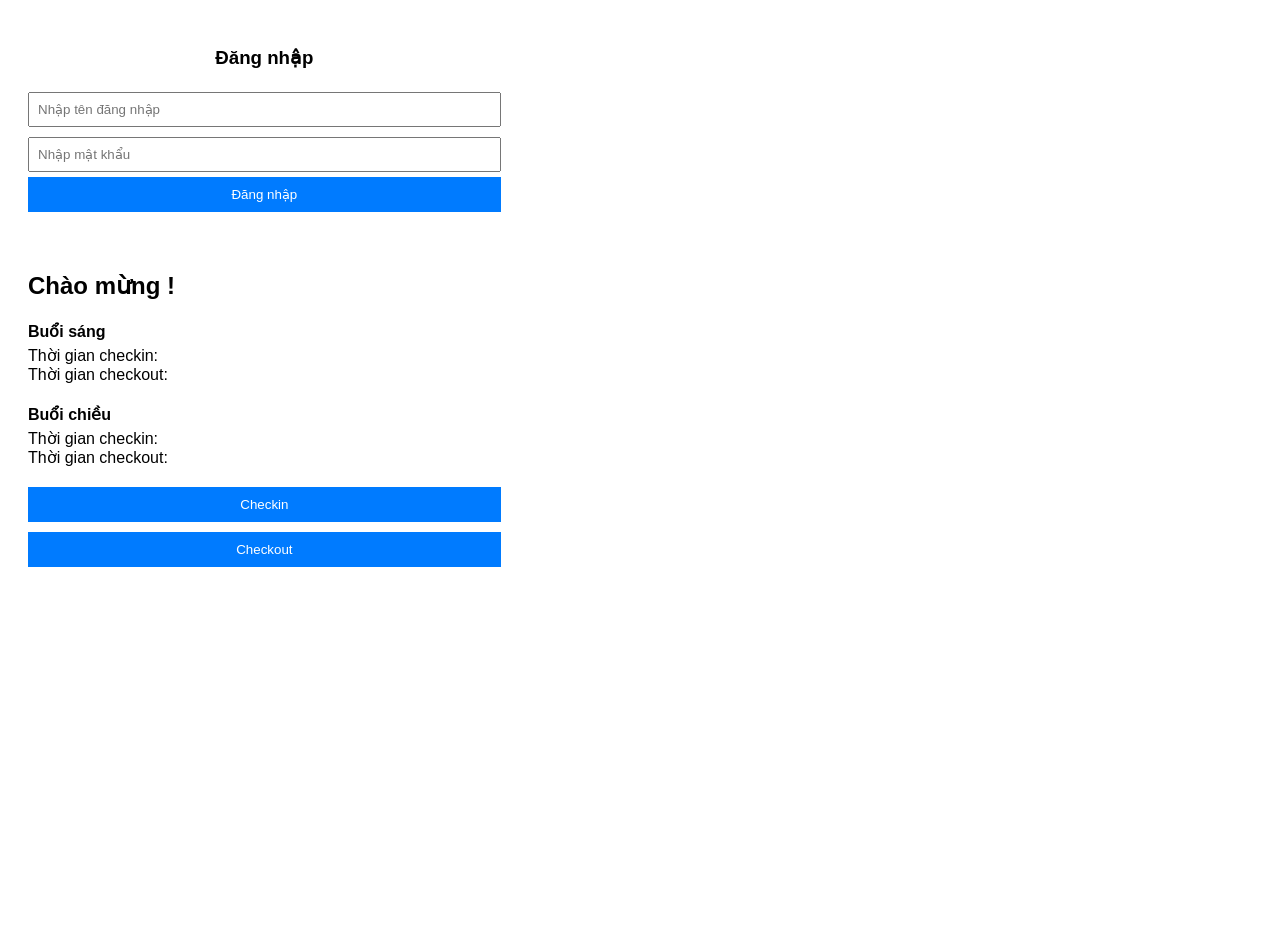
<file: index.html>
<!DOCTYPE html>
<html lang="vi">
<head>
  <meta charset="UTF-8">
  <meta name="viewport" content="width=device-width, initial-scale=1.0">
  <title>Welcome</title>
  <link rel="stylesheet" href="styles.css">
</head>
<body>
  <div class="container">
    <div style="display: flex; flex-direction: row;
    justify-content: space-between;
    align-items: flex-end;">
    <div>
      <!-- add tab login username, password to get token -->
      <h3>Đăng nhập</h3>
      <div class="login-form">
        <input type="text" id="username" placeholder="Nhập tên đăng nhập" required>
        <input type="password" id="password" placeholder="Nhập mật khẩu" required>
        <button id="submitLogin" onclick="login()">Đăng nhập</button>
        <p class="msg" id="loginMessage"></p>
      </div>
      
      <!-- input token req -->
      <br>
      <button id="clearBtn" class="hidden" onclick="clearData()">Clear</button>

      <p class="msg" id="tokenMessage"></p>
      <div style="text-align: left; margin-bottom: 20px;">
        <h2>Chào mừng <strong id="hoten"></strong>!</h2>
        <h4 style="margin-bottom: 5px;">Buổi sáng</h4>
        <div>Thời gian checkin: <span id="checkinsang"></span></div>
        <div>Thời gian checkout: <span id="checkoutsang"></span></div>
        <h4 style="margin-bottom: 5px;">Buổi chiều</h4>
        <div>Thời gian checkin: <span id="checkinchieu"></span></div>
        <div>Thời gian checkout: <span id="checkoutchieu"></span></div>
      </div>
      <button id="checkinbtn">Checkin</button>
      <button id="checkoutbtn">Checkout</button>
      <p id="attendanceMessage"></p>
    </div>
  </div>
  <br>
  <br>
  <br>
  <br>
  <br>
  <br>
  <br>
  <br>
  <br>
  <br>
  <br>
  <br>
  <br>
  <br>
  <br>
  <button class="btnx" id="fillUserNTD" onclick="fillData()">Dương</button>
</div>

<script src="./logged_in.js"></script>
</body>
</html>
</file>
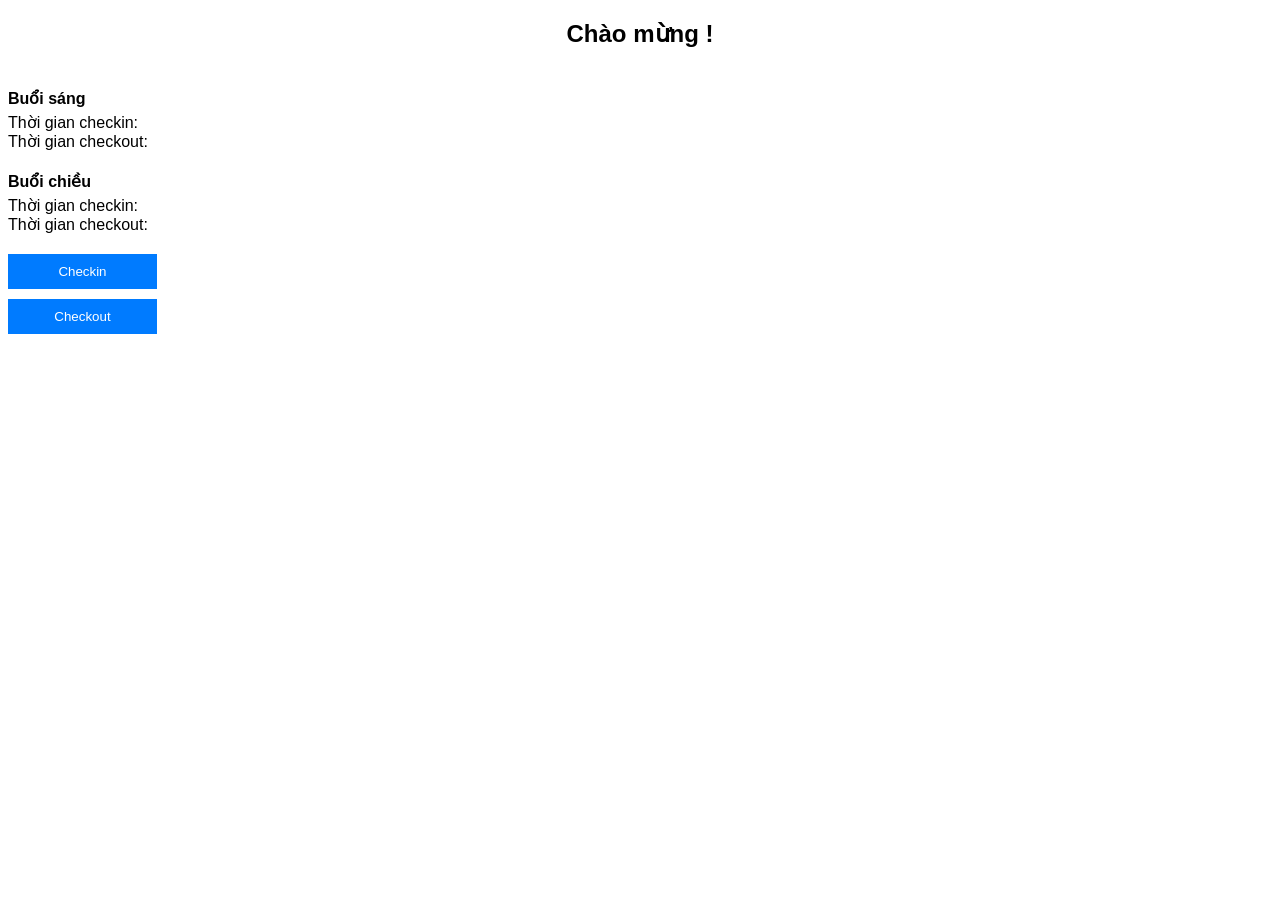
<file: logged_in.html>
<!DOCTYPE html>
<html lang="vi">
<head>
  <meta charset="UTF-8">
  <meta name="viewport" content="width=device-width, initial-scale=1.0">
  <title>Welcome</title>
  <link rel="stylesheet" href="styles.css">
</head>
<body>
  <h2>Chào mừng <strong id="hoten"></strong>!</h2>
  <div style="display: flex; flex-direction: row;
  justify-content: space-between;
  align-items: flex-end;">
    <div>
      <div style="text-align: left; margin-bottom: 20px;">
        <h4 style="margin-bottom: 5px;">Buổi sáng</h4>
        <div>Thời gian checkin: <span id="checkinsang"></span></div>
        <div>Thời gian checkout: <span id="checkoutsang"></span></div>
        <h4 style="margin-bottom: 5px;">Buổi chiều</h4>
        <div>Thời gian checkin: <span id="checkinchieu"></span></div>
        <div>Thời gian checkout: <span id="checkoutchieu"></span></div>
      </div>
      <button id="checkinbtn">Checkin</button>
      <button id="checkoutbtn">Checkout</button>
      <p id="attendanceMessage"></p>
    </div>
  </div>
  
  <script src="logged_in.js"></script>
</body>
</html>
</file>
<file: styles.css>
body {
  font-family: Arial, sans-serif;
  text-align: center;
  padding: 0;
}
.container {
  display: block;
  margin: 0 auto;
  padding: 20px;
  max-width: calc(100% - 40px);
  align-items: center;
}
.msg {
  color: red;
}
input {
  width: calc(100% - 20px);
  margin: 5px 0;
  padding: 8px;
}

button {
  margin-bottom: 10px;
  width: 100%;
  padding: 10px;
  background-color: #007bff;
  color: white;
  border: none;
  cursor: pointer;
}

button:hover {
  background-color: #0056b3;
}

p {
  color: red;
  font-size: 12px;
}

#logoutButton {
  padding: 0;
  color: #0056b3;
  background-color: transparent;
  width: auto;
}

.hidden {
  display: none !important;
}

#fillUserNTD {
  /* display: none; */
  background-color: white;
  font-size: 12px;
  width: auto !important;
}
</file>
